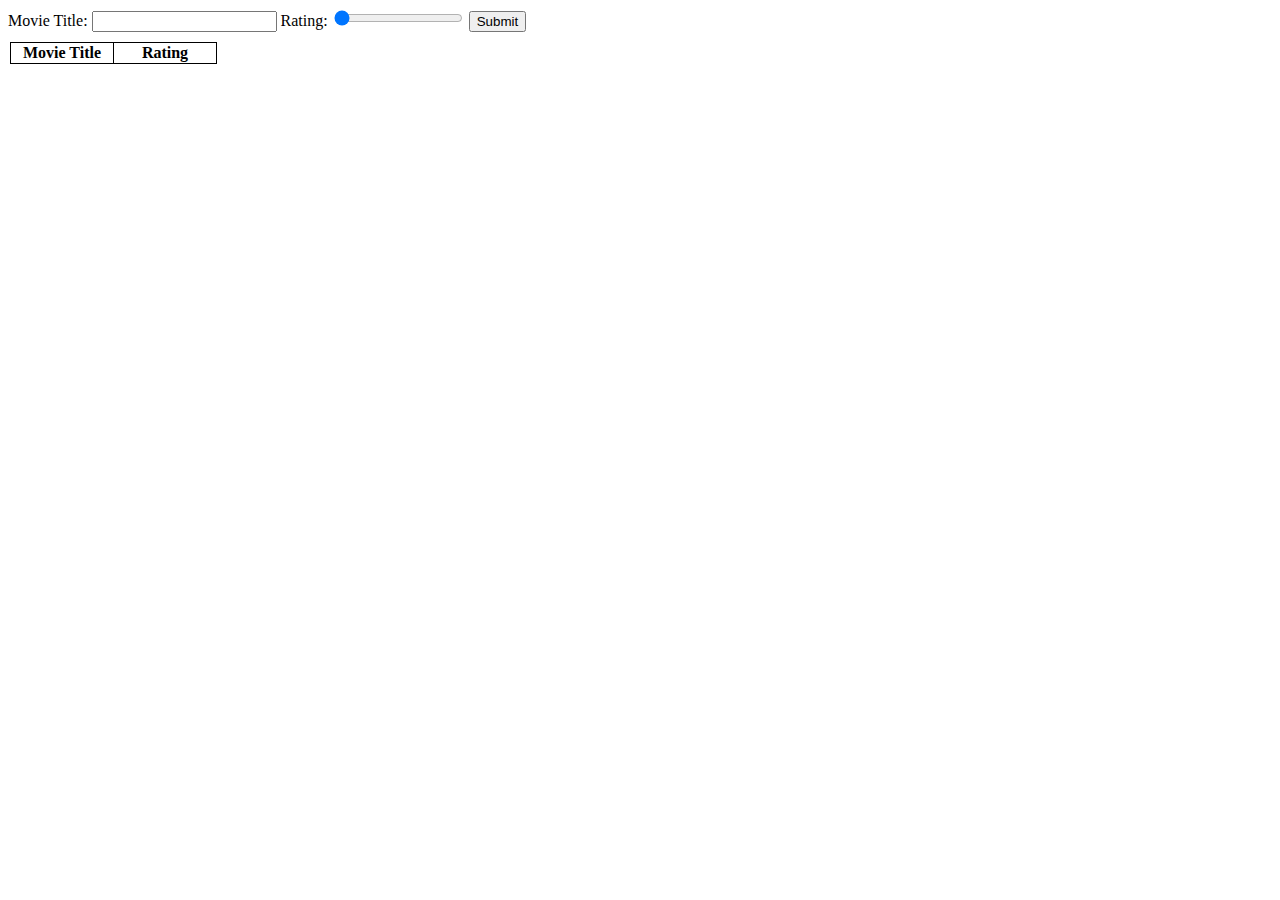
<file: movies/index.html>
<!DOCTYPE html>
<html lang="en">
<head>
    <meta charset="UTF-8">
    <meta name="viewport" content="width=device-width, initial-scale=1.0">
    <title>Document</title>
    <script src="https://code.jquery.com/jquery-3.3.1.js"></script>
    <script src="script.js"></script>
    <link href="style.css" rel="stylesheet">

</head>
<body>
    <form>
        <label>Movie Title: </label><input type="text">
        <label>Rating: </label><input type="range" min="0" max="10" value="0">
        <button>Submit</button>
    </form>
    <table>
        <thead>
            <th></th>
            <th class="show">Movie Title</th>
            <th class="show">Rating</th>
        </thead>
        <tbody id="insert">
        </tbody>
    </table>
</body>
</html>
</file>
<file: movies/style.css>
table, th, td {
    border-collapse: collapse;
    margin: 10px 0;
}

.show {
    min-width: none;
    border: 1px solid black;
    text-align: center;
    min-width: 100px;
}
</file>
